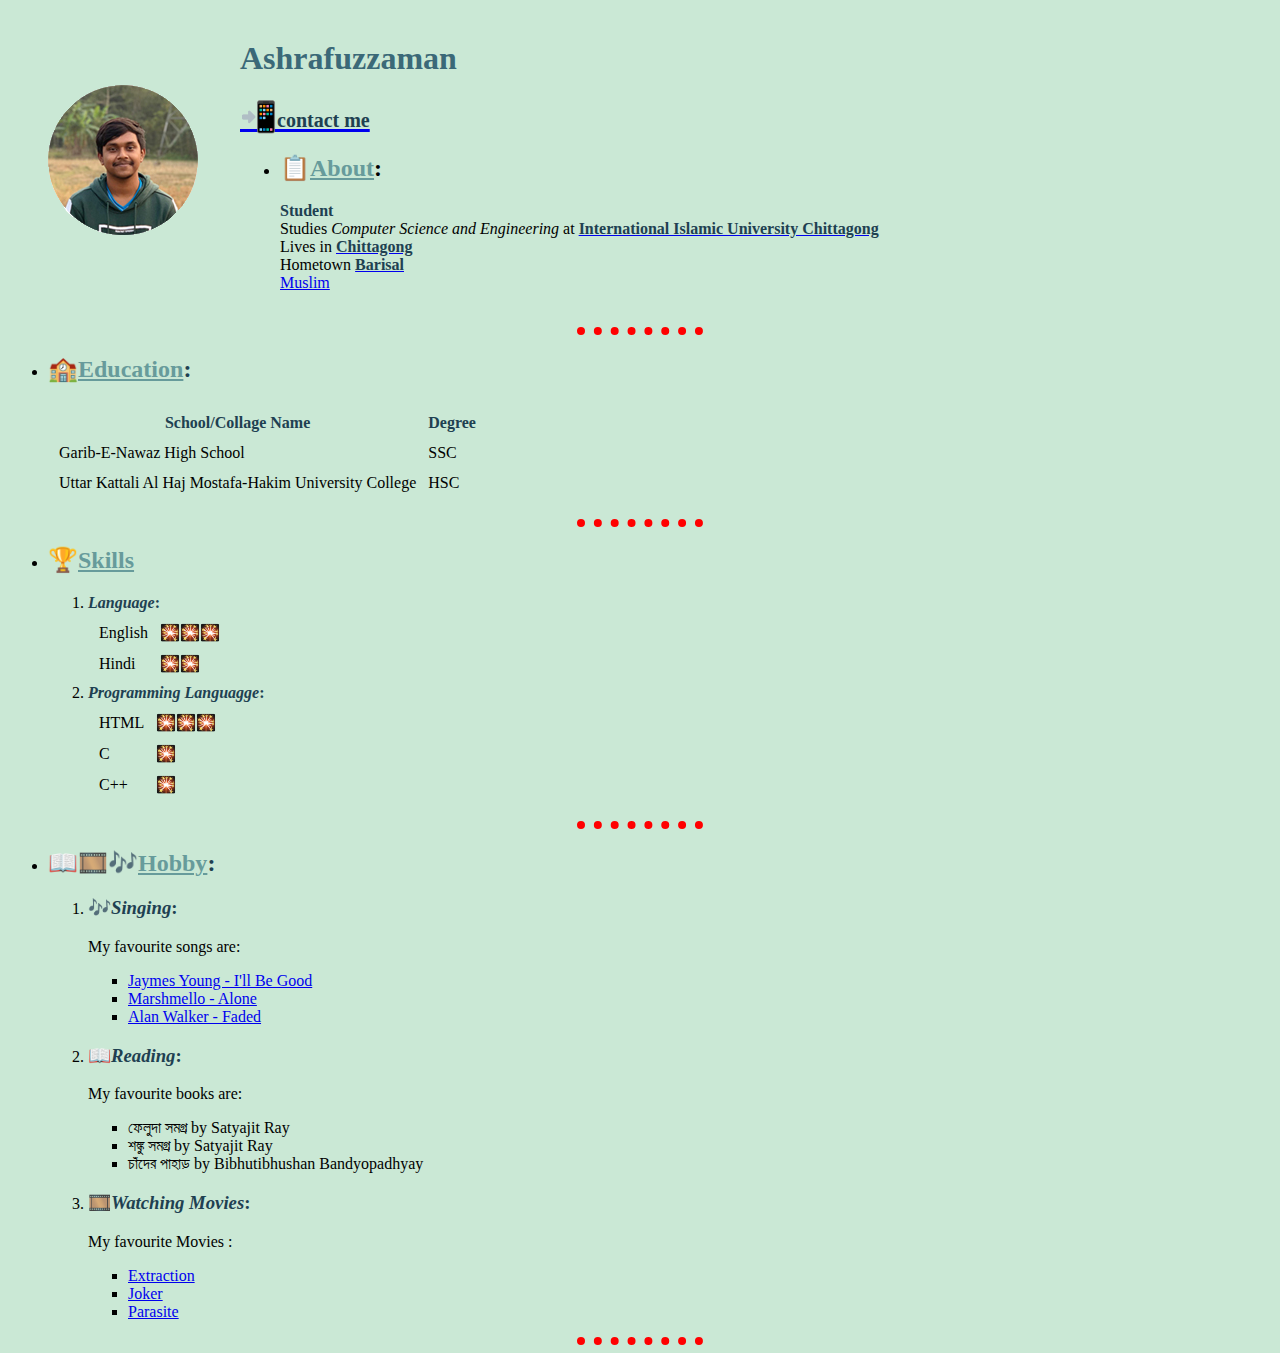
<file: index.html>
<!DOCTYPE html>
<html lang="en" dir="ltr">

<head>
  <meta charset="utf-8">
  <title>Ashrafuzzaman</title>
  <link rel="stylesheet" href="css/style.css">
  <link rel="icon" href="icon.ico">
</head>

<body>
  <table cellspacing="10">
    <tr>
      <td> <img id="image" src="mypic.png" alt="Ashrafuzzaman.jpg"></td>
      <td>
        <h1>Ashrafuzzaman</h1>
        <a class="emo1" href="contact.html">📲<strong class="f1">contact me</strong></a>
        <ul>
          <li>
            <h2>📋<strong><u>About</u></strong>:</h2>
            <p><strong>Student</strong>
              <br />
              Studies <em>Computer Science and Engineering</em> at <a href="https://en.wikipedia.org/wiki/International_Islamic_University,_Chittagong"><strong>International Islamic University Chittagong</strong></a>
              <br />
              Lives in <a href="https://en.wikipedia.org/wiki/Chittagong"><strong>Chittagong</strong></a>
              <br />
              Hometown <a href="https://en.wikipedia.org/wiki/Barisal"><strong>Barisal</strong></a>
              <br />
              <a href="https://en.wikipedia.org/wiki/Muslims">Muslim</a>
            </p>
          </li>
        </ul>
      </td>
    </tr>
  </table>

  <hr />
  <ul>
    <li>
      <h2>🏫<strong><u>Education</u>:</strong></h2>
      <table cellspacing="10">
        <th>
          <strong>School/Collage Name</strong>
        </th>
        <th>
          <strong>Degree</strong>
        </th>
        <tr>
          <td>Garib-E-Nawaz High School</td>
          <td>SSC</td>
        </tr>
        <tr>
          <td>Uttar Kattali Al Haj Mostafa-Hakim University College</td>
          <td>HSC</td>
        </tr>
      </table>

    </li>
  </ul>
  <hr />
  <ul>
    <li>
      <h2>🏆<strong><u>Skills</u></strong></h2>
      <ol>
        <li><strong><em>Language</em>:</strong>
          <table cellspacing="10">
            <tr>
              <td>English</td>
              <td>🎇🎇🎇</td>
            </tr>
            <tr>
              <td>Hindi</td>
              <td>🎇🎇</td>
            </tr>
          </table>
        </li>
        <li><strong><em>Programming Languagge</em>:</strong>
          <table cellspacing="10">
            <tr>
              <td>HTML</td>
              <td>🎇🎇🎇</td>
            </tr>
            <tr>
              <td>C </td>
              <td>🎇</td>
            </tr>
            <tr>
              <td>C++</td>
              <td>🎇</td>
            </tr>
          </table>
        </li>
      </ol>
    </li>
  </ul>
  <hr />
  <ul>
    <li>
      <h2>📖🎞️🎶<strong><u>Hobby</u>:</strong></h2>
      <ol>
        <li>
          <h3>🎶<strong><em>Singing</em>:</strong></h3>
          <p>
            My favourite songs are:
          <ul>
            <li><a href="https://www.youtube.com/watch?v=scd-uNNxgrU">Jaymes Young - I'll Be Good</a></li>
            <li><a href="https://www.youtube.com/watch?v=YnwsMEabmSo">Marshmello - Alone </a></li>
            <li><a href="https://www.youtube.com/watch?v=60ItHLz5WEA">Alan Walker - Faded</a></li>
          </ul>
          </p>
        </li>
        <li>
          <h3>📖<strong><em>Reading</em>:</strong></h3>
          <p>My favourite books are:</p>
          <ul>
            <li>ফেলুদা সমগ্র by Satyajit Ray</li>
            <li>শঙ্কু সমগ্র by Satyajit Ray</li>
            <li>চাঁদের পাহাড় by Bibhutibhushan Bandyopadhyay</li>
          </ul>
        </li>
        <li>
          <h3>🎞️<strong><em>Watching Movies</em>:</strong></h3>
          <p>My favourite Movies :</p>
          <ul>
            <li><a href="https://www.imdb.com/title/tt8936646/">Extraction</a></li>
            <li><a href="https://www.imdb.com/title/tt7286456/?ref_=hm_fanfav_tt_1_pd_fp1">Joker</a></li>
            <li><a href="https://www.imdb.com/title/tt6751668/?ref_=hm_fanfav_tt_2_pd_fp1">Parasite</a> </li>
          </ul>
        </li>
      </ol>
    </li>
  </ul>
  <hr />
</body>

</html>
</file>
<file: css/style.css>
body {
  background-color: #cae8d5;
}
h1{
  color: #3b6978;

}
u{
  color: #679b9b;
}
strong{
  color: #204051;
}
hr {
  border-color: red;
  border-style: none;
  border-top-style: dotted;
  border-width: 8px;
  width: 10%;
}
.pic2{
  height: 50px;
  width: 55px;
}
.emo1{
  font-size: 30px;
}
.f1{
  font-size: 20px;
}
</file>
